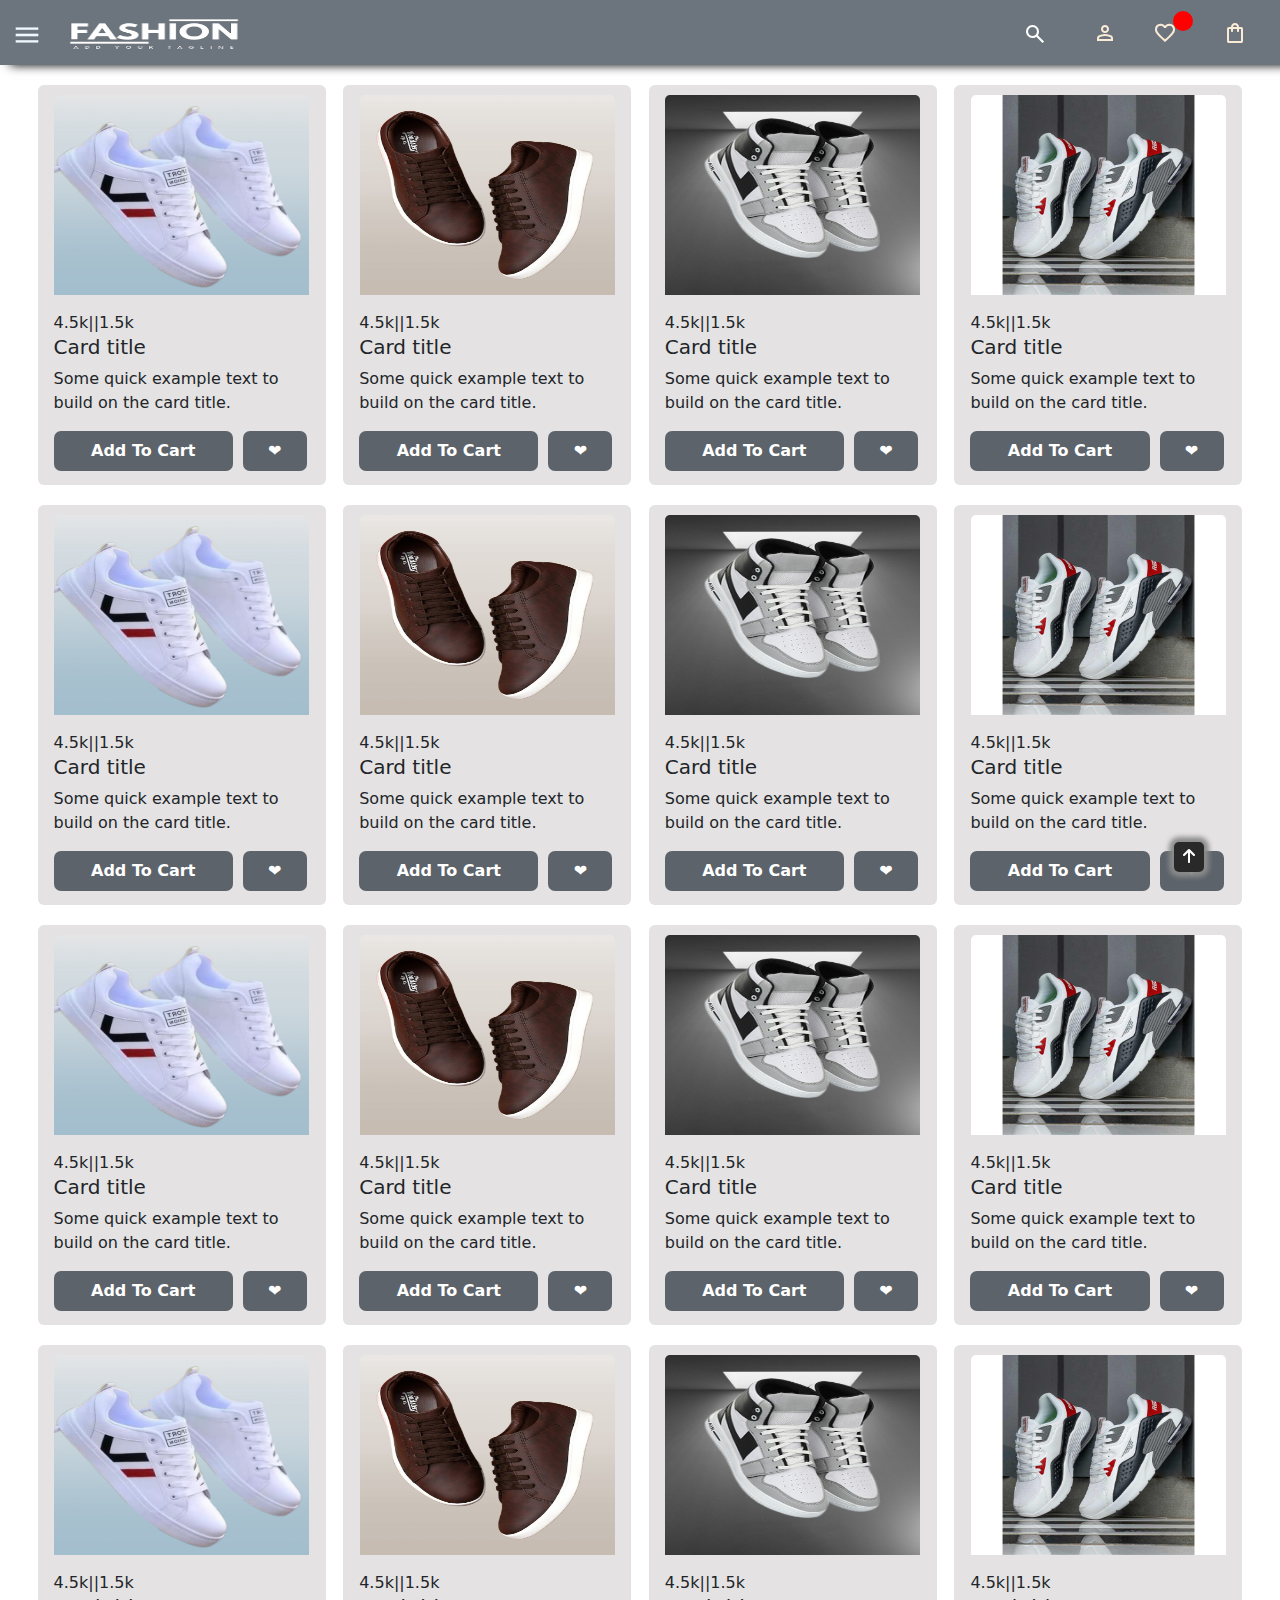
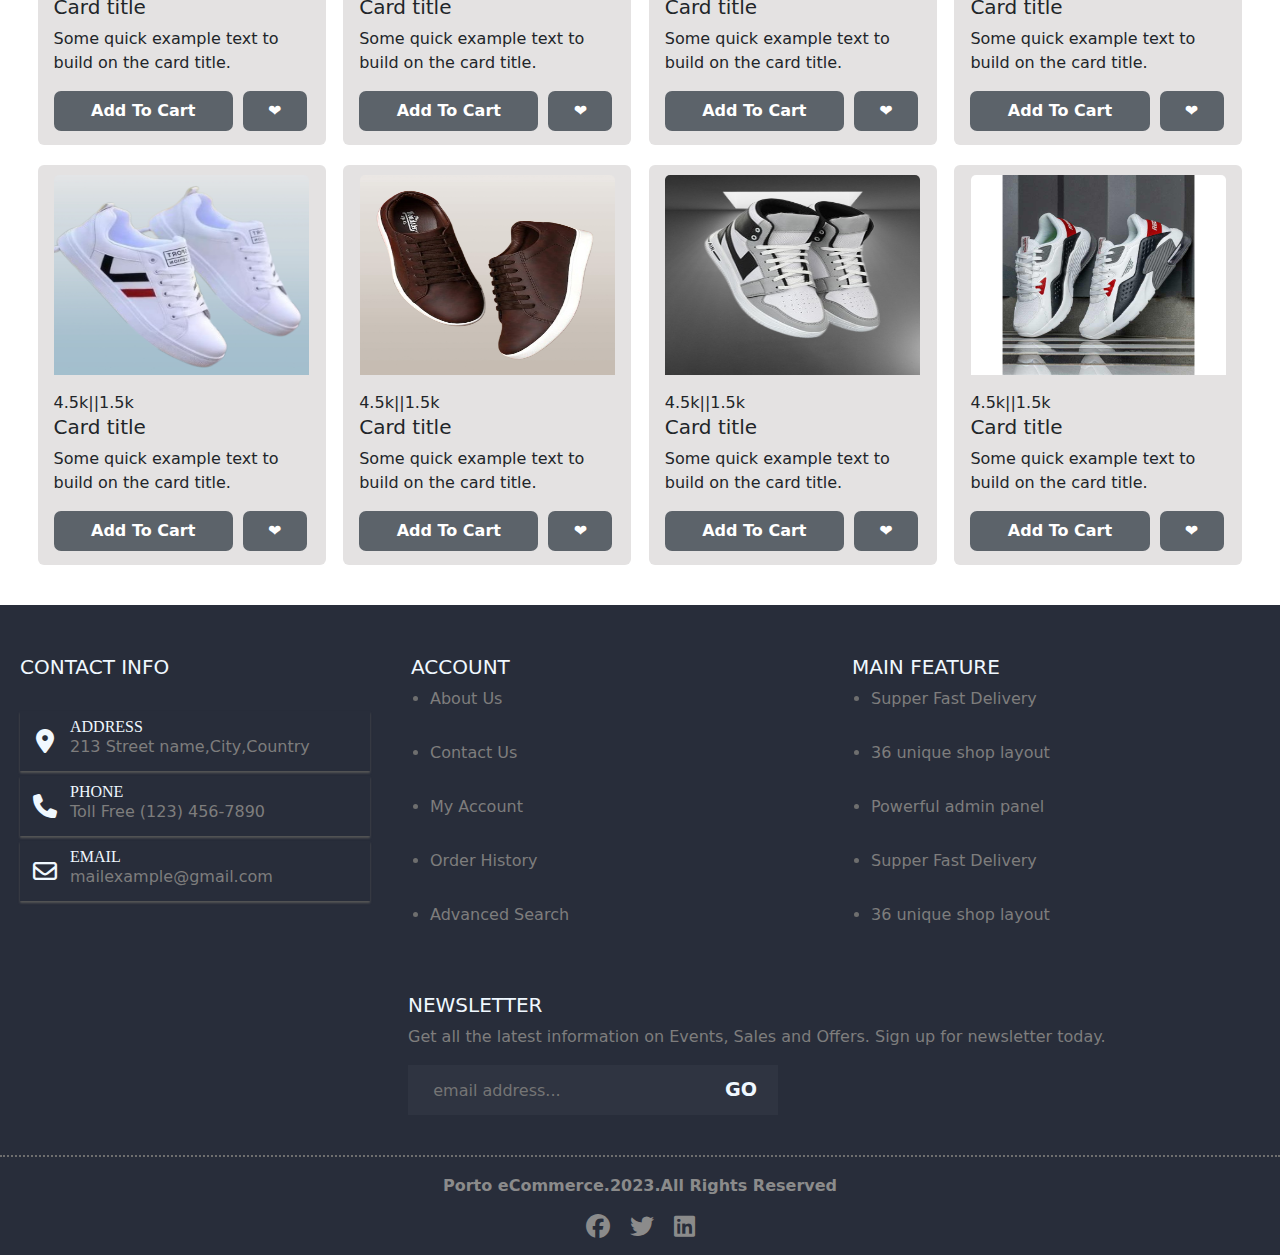
<file: htmlpages/categories.html>
<!DOCTYPE html>
<html lang="en">

<head>
    <meta charset="UTF-8">
    <meta name="viewport" content="width=device-width, initial-scale=1.0">
    <title>JUPITER</title>
    <link rel="icon" type="image" href="fav.png">
    <link rel="stylesheet"
        href="https://fonts.googleapis.com/css2?family=Material+Symbols+Outlined:opsz,wght,FILL,GRAD@20..48,100..700,0..1,-50..200" />
    <link rel="stylesheet" href="https://cdn.jsdelivr.net/npm/bootstrap@5.3.2/dist/css/bootstrap.min.css">
    <link rel="stylesheet" href="https://cdnjs.cloudflare.com/ajax/libs/font-awesome/6.5.1/css/all.min.css">
    <link rel="stylesheet" href="/stylesheets/categories.css">
    <script src="https://cdn.jsdelivr.net/npm/bootstrap@5.3.2/dist/js/bootstrap.bundle.min.js"></script>
</head>

<body>
    <!-- ------------------------------------------------header-------------------------------------------------------->
    <nav class="navbar">
        <div class="nav_left">
            <button class="btn btn-primary" type="button" data-bs-toggle="offcanvas"
                data-bs-target="#offcanvasScrolling" aria-controls="offcanvasScrolling"><span
                    class="material-symbols-outlined">menu</span>
            </button>
            <div class="offcanvas offcanvas-start" data-bs-scroll="true" data-bs-backdrop="false" tabindex="-1"
                id="offcanvasScrolling" aria-labelledby="offcanvasScrollingLabel">
                <div class="offcanvas-header">
                    <button type="button" class="btn-close" data-bs-dismiss="offcanvas" aria-label="Close"></button>
                </div>
                <a href="index.html">
                    <h5>HOME</h5>
                </a>
                <a href="categories.html">
                    <h5>CATEGORIES</h5>
                </a>
                <a href="product.html">
                    <H5>PRODUCTS</H5>
                </a>
                <a href="login.html">
                    <h5>ACCOUNT</h5>
                </a>
                <a href="favourite.html">
                    <h5>FAVOURITE</h5>
                </a>
            </div>
            <a href="#" class="logo"><img src="/photos/logo.png" alt="logo"></a>
        </div>
        <div class="right">
            <li class="dropstart">
                <button type="button" class="btn btn-secondary" id="buton" data-bs-toggle="dropdown"
                    aria-expanded="false">
                    <span class="material-symbols-outlined">search</span>
                </button>
                <div class="dropdown-menu">
                    <form class="d-flex" role="search">
                        <input class="form" type="search" placeholder="Search" aria-label="Search">
                        <button><span class="material-symbols-outlined">Search</span></button>
                    </form>
                </div>
            </li>
            <li class="account"><a href="login.html"><span class="material-symbols-outlined">person</span></a></li>
            <li class="like"><a href="favourite.html"><span class="material-symbols-outlined">favorite</span><span
                        id="items-count"></span></a></li>
            <li class="cart"><a href="cart.html"><span class="material-symbols-outlined">shopping_bag</span><span
                        id="item-count"></span></a></li>
        </div>
    </nav>
    <!-- <-----------------------------------------------------------main---------------------------------------------------->
    <div class="collection">
        <div class="card" style="width: 18rem;">
            <img src="/photos/s1.png" class="card-img-top" alt="...">
            <div class="card-body">
                <span>4.5k||1.5k</span>
                <h5 class="card-title">Card title</h5>
                <p class="card-text">Some quick example text to build on the card title.</p>
                <div class="button-container">
                    <button id="one"
                        onclick="cartQuantity=cartQuantity+1;document.querySelector('#item-count').innerText = `${cartQuantity}`;">Add
                        To Cart</button>
                    <button id="two"
                        onclick="favQuantity=favQuantity+1;document.querySelector('#items-count').innerText = `${favQuantity}`;">❤</button>
                </div>
            </div>
        </div>
        <div class="card" style="width: 18rem;">
            <img src="/photos/s2.png" class="card-img-top" alt="...">
            <div class="card-body">
                <span>4.5k||1.5k</span>
                <h5 class="card-title">Card title</h5>
                <p class="card-text">Some quick example text to build on the card title.</p>
                <div class="button-container">
                    <button id="one"
                        onclick="cartQuantity=cartQuantity+1;document.querySelector('#item-count').innerText = `${cartQuantity}`;">Add
                        To Cart</button>
                    <button id="two"
                        onclick="favQuantity=favQuantity+1;document.querySelector('#items-count').innerText = `${favQuantity}`;">❤</button>
                </div>
            </div>
        </div>
        <div class="card" style="width: 18rem;">
            <img src="/photos/s3.png" class="card-img-top" alt="...">
            <div class="card-body">
                <span>4.5k||1.5k</span>
                <h5 class="card-title">Card title</h5>
                <p class="card-text">Some quick example text to build on the card title.</p>
                <div class="button-container">
                    <button id="one"
                        onclick="cartQuantity=cartQuantity+1;document.querySelector('#item-count').innerText = `${cartQuantity}`;">Add
                        To Cart</button>
                    <button id="two"
                        onclick="favQuantity=favQuantity+1;document.querySelector('#items-count').innerText = `${favQuantity}`;">❤</button>
                </div>
            </div>
        </div>
        <div class="card" style="width: 18rem;">
            <img src="/photos/s4.jpg" class="card-img-top" alt="...">
            <div class="card-body">
                <span>4.5k||1.5k</span>
                <h5 class="card-title">Card title</h5>
                <p class="card-text">Some quick example text to build on the card title.</p>
                <div class="button-container">
                    <button id="one"
                        onclick="cartQuantity=cartQuantity+1;document.querySelector('#item-count').innerText = `${cartQuantity}`;">Add
                        To Cart</button>
                    <button id="two"
                        onclick="favQuantity=favQuantity+1;document.querySelector('#items-count').innerText = `${favQuantity}`;">❤</button>
                </div>
            </div>
        </div>
        <div class="card" style="width: 18rem;">
            <img src="/photos/s1.png" class="card-img-top" alt="...">
            <div class="card-body">
                <span>4.5k||1.5k</span>
                <h5 class="card-title">Card title</h5>
                <p class="card-text">Some quick example text to build on the card title.</p>
                <div class="button-container">
                    <button id="one"
                        onclick="cartQuantity=cartQuantity+1;document.querySelector('#item-count').innerText = `${cartQuantity}`;">Add
                        To Cart</button>
                    <button id="two"
                        onclick="favQuantity=favQuantity+1;document.querySelector('#items-count').innerText = `${favQuantity}`;">❤</button>
                </div>
            </div>
        </div>
        <div class="card" style="width: 18rem;">
            <img src="/photos/s2.png" class="card-img-top" alt="...">
            <div class="card-body">
                <span>4.5k||1.5k</span>
                <h5 class="card-title">Card title</h5>
                <p class="card-text">Some quick example text to build on the card title.</p>
                <div class="button-container">
                    <button id="one"
                        onclick="cartQuantity=cartQuantity+1;document.querySelector('#item-count').innerText = `${cartQuantity}`;">Add
                        To Cart</button>
                    <button id="two"
                        onclick="favQuantity=favQuantity+1;document.querySelector('#items-count').innerText = `${favQuantity}`;">❤</button>
                </div>
            </div>
        </div>
        <div class="card" style="width: 18rem;">
            <img src="/photos/s3.png" class="card-img-top" alt="...">
            <div class="card-body">
                <span>4.5k||1.5k</span>
                <h5 class="card-title">Card title</h5>
                <p class="card-text">Some quick example text to build on the card title.</p>
                <div class="button-container">
                    <button id="one"
                        onclick="cartQuantity=cartQuantity+1;document.querySelector('#item-count').innerText = `${cartQuantity}`;">Add
                        To Cart</button>
                    <button id="two"
                        onclick="favQuantity=favQuantity+1;document.querySelector('#items-count').innerText = `${favQuantity}`;">❤</button>
                </div>
            </div>
        </div>
        <div class="card" style="width: 18rem;">
            <img src="/photos/s4.jpg" class="card-img-top" alt="...">
            <div class="card-body">
                <span>4.5k||1.5k</span>
                <h5 class="card-title">Card title</h5>
                <p class="card-text">Some quick example text to build on the card title.</p>
                <div class="button-container">
                    <button id="one"
                        onclick="cartQuantity=cartQuantity+1;document.querySelector('#item-count').innerText = `${cartQuantity}`;">Add
                        To Cart</button>
                    <button id="two"
                        onclick="favQuantity=favQuantity+1;document.querySelector('#items-count').innerText = `${favQuantity}`;">❤</button>
                </div>
            </div>
        </div>
        <div class="card" style="width: 18rem;">
            <img src="/photos/s1.png" class="card-img-top" alt="...">
            <div class="card-body">
                <span>4.5k||1.5k</span>
                <h5 class="card-title">Card title</h5>
                <p class="card-text">Some quick example text to build on the card title.</p>
                <div class="button-container">
                    <button id="one"
                        onclick="cartQuantity=cartQuantity+1;document.querySelector('#item-count').innerText = `${cartQuantity}`;">Add
                        To Cart</button>
                    <button id="two"
                        onclick="favQuantity=favQuantity+1;document.querySelector('#items-count').innerText = `${favQuantity}`;">❤</button>
                </div>
            </div>
        </div>
        <div class="card" style="width: 18rem;">
            <img src="/photos/s2.png" class="card-img-top" alt="...">
            <div class="card-body">
                <span>4.5k||1.5k</span>
                <h5 class="card-title">Card title</h5>
                <p class="card-text">Some quick example text to build on the card title.</p>
                <div class="button-container">
                    <button id="one"
                        onclick="cartQuantity=cartQuantity+1;document.querySelector('#item-count').innerText = `${cartQuantity}`;">Add
                        To Cart</button>
                    <button id="two"
                        onclick="favQuantity=favQuantity+1;document.querySelector('#items-count').innerText = `${favQuantity}`;">❤</button>
                </div>
            </div>
        </div>
        <div class="card" style="width: 18rem;">
            <img src="/photos/s3.png" class="card-img-top" alt="...">
            <div class="card-body">
                <span>4.5k||1.5k</span>
                <h5 class="card-title">Card title</h5>
                <p class="card-text">Some quick example text to build on the card title.</p>
                <div class="button-container">
                    <button id="one"
                        onclick="cartQuantity=cartQuantity+1;document.querySelector('#item-count').innerText = `${cartQuantity}`;">Add
                        To Cart</button>
                    <button id="two"
                        onclick="favQuantity=favQuantity+1;document.querySelector('#items-count').innerText = `${favQuantity}`;">❤</button>
                </div>
            </div>
        </div>
        <div class="card" style="width: 18rem;">
            <img src="/photos/s4.jpg" class="card-img-top" alt="...">
            <div class="card-body">
                <span>4.5k||1.5k</span>
                <h5 class="card-title">Card title</h5>
                <p class="card-text">Some quick example text to build on the card title.</p>
                <div class="button-container">
                    <button id="one"
                        onclick="cartQuantity=cartQuantity+1;document.querySelector('#item-count').innerText = `${cartQuantity}`;">Add
                        To Cart</button>
                    <button id="two"
                        onclick="favQuantity=favQuantity+1;document.querySelector('#items-count').innerText = `${favQuantity}`;">❤</button>
                </div>
            </div>
        </div>
        <div class="card" style="width: 18rem;">
            <img src="/photos/s1.png" class="card-img-top" alt="...">
            <div class="card-body">
                <span>4.5k||1.5k</span>
                <h5 class="card-title">Card title</h5>
                <p class="card-text">Some quick example text to build on the card title.</p>
                <div class="button-container">
                    <button id="one"
                        onclick="cartQuantity=cartQuantity+1;document.querySelector('#item-count').innerText = `${cartQuantity}`;">Add
                        To Cart</button>
                    <button id="two"
                        onclick="favQuantity=favQuantity+1;document.querySelector('#items-count').innerText = `${favQuantity}`;">❤</button>
                </div>
            </div>
        </div>
        <div class="card" style="width: 18rem;">
            <img src="/photos/s2.png" class="card-img-top" alt="...">
            <div class="card-body">
                <span>4.5k||1.5k</span>
                <h5 class="card-title">Card title</h5>
                <p class="card-text">Some quick example text to build on the card title.</p>
                <div class="button-container">
                    <button id="one"
                        onclick="cartQuantity=cartQuantity+1;document.querySelector('#item-count').innerText = `${cartQuantity}`;">Add
                        To Cart</button>
                    <button id="two"
                        onclick="favQuantity=favQuantity+1;document.querySelector('#items-count').innerText = `${favQuantity}`;">❤</button>
                </div>
            </div>
        </div>
        <div class="card" style="width: 18rem;">
            <img src="/photos/s3.png" class="card-img-top" alt="...">
            <div class="card-body">
                <span>4.5k||1.5k</span>
                <h5 class="card-title">Card title</h5>
                <p class="card-text">Some quick example text to build on the card title.</p>
                <div class="button-container">
                    <button id="one"
                        onclick="cartQuantity=cartQuantity+1;document.querySelector('#item-count').innerText = `${cartQuantity}`;">Add
                        To Cart</button>
                    <button id="two"
                        onclick="favQuantity=favQuantity+1;document.querySelector('#items-count').innerText = `${favQuantity}`;">❤</button>
                </div>
            </div>
        </div>
        <div class="card" style="width: 18rem;">
            <img src="/photos/s4.jpg" class="card-img-top" alt="...">
            <div class="card-body">
                <span>4.5k||1.5k</span>
                <h5 class="card-title">Card title</h5>
                <p class="card-text">Some quick example text to build on the card title.</p>
                <div class="button-container">
                    <button id="one"
                        onclick="cartQuantity=cartQuantity+1;document.querySelector('#item-count').innerText = `${cartQuantity}`;">Add
                        To Cart</button>
                    <button id="two"
                        onclick="favQuantity=favQuantity+1;document.querySelector('#items-count').innerText = `${favQuantity}`;">❤</button>
                </div>
            </div>
        </div>
        <div class="card" style="width: 18rem;">
            <img src="/photos/s1.png" class="card-img-top" alt="...">
            <div class="card-body">
                <span>4.5k||1.5k</span>
                <h5 class="card-title">Card title</h5>
                <p class="card-text">Some quick example text to build on the card title.</p>
                <div class="button-container">
                    <button id="one"
                        onclick="cartQuantity=cartQuantity+1;document.querySelector('#item-count').innerText = `${cartQuantity}`;">Add
                        To Cart</button>
                    <button id="two"
                        onclick="favQuantity=favQuantity+1;document.querySelector('#items-count').innerText = `${favQuantity}`;">❤</button>
                </div>
            </div>
        </div>
        <div class="card" style="width: 18rem;">
            <img src="/photos/s2.png" class="card-img-top" alt="...">
            <div class="card-body">
                <span>4.5k||1.5k</span>
                <h5 class="card-title">Card title</h5>
                <p class="card-text">Some quick example text to build on the card title.</p>
                <div class="button-container">
                    <button id="one"
                        onclick="cartQuantity=cartQuantity+1;document.querySelector('#item-count').innerText = `${cartQuantity}`;">Add
                        To Cart</button>
                    <button id="two"
                        onclick="favQuantity=favQuantity+1;document.querySelector('#items-count').innerText = `${favQuantity}`;">❤</button>
                </div>
            </div>
        </div>
        <div class="card" style="width: 18rem;">
            <img src="/photos/s3.png" class="card-img-top" alt="...">
            <div class="card-body">
                <span>4.5k||1.5k</span>
                <h5 class="card-title">Card title</h5>
                <p class="card-text">Some quick example text to build on the card title.</p>
                <div class="button-container">
                    <button id="one"
                        onclick="cartQuantity=cartQuantity+1;document.querySelector('#item-count').innerText = `${cartQuantity}`;">Add
                        To Cart</button>
                    <button id="two"
                        onclick="favQuantity=favQuantity+1;document.querySelector('#items-count').innerText = `${favQuantity}`;">❤</button>
                </div>
            </div>
        </div>
        <div class="card" style="width: 18rem;">
            <img src="/photos/s4.jpg" class="card-img-top" alt="...">
            <div class="card-body">
                <span>4.5k||1.5k</span>
                <h5 class="card-title">Card title</h5>
                <p class="card-text">Some quick example text to build on the card title.</p>
                <div class="button-container">
                    <button id="one"
                        onclick="cartQuantity=cartQuantity+1;document.querySelector('#item-count').innerText = `${cartQuantity}`;">Add
                        To Cart</button>
                    <button id="two"
                        onclick="favQuantity=favQuantity+1;document.querySelector('#items-count').innerText = `${favQuantity}`;">❤</button>
                </div>
            </div>
        </div>
    </div>
    <!--<------------------------------------------------------footer-------------------------------------------------------->
    <div class="footer1">
        <div class="footer11">
            <h5>CONTACT INFO</h5><br>
            <div class="add">
                <div class="alogo">
                    <i class="fa-solid fa-location-dot"></i>
                </div>
                <div class="text">
                    <h6>ADDRESS</h6>
                    <P>213 Street name,City,Country</P>
                </div>
            </div>
            <div class="phone">
                <div class="alogo"><i class="fa-solid fa-phone"></i>
                </div>
                <div class="text">
                    <h6>PHONE</h6>
                    <P>Toll Free (123) 456-7890</P>
                </div>
            </div>
            <div class="email">
                <div class="alogo"><i class="fa-regular fa-envelope"></i></div>
                <div class="text">
                    <h6>EMAIL</h6>
                    <P>mailexample@gmail.com</P>
                </div>
            </div>
        </div>
        <div class="footer12">
            <div class="footer121">
                <div class="footer1211">
                    <h5>ACCOUNT</h5>
                    <ul>
                        <li><a href="#">About Us</a></li>
                        <li><a href="#">Contact Us</a></li>
                        <li><a href="#">My Account</a></li>
                        <li><a href="#">Order History</a></li>
                        <li><a href="#">Advanced Search</a></li>
                    </ul>
                </div>
                <div class="footer1212">
                    <h5>MAIN FEATURE</h5>
                    <ul>
                        <li><a href="#">Supper Fast Delivery</a></li>
                        <li><a href="#">36 unique shop layout</a></li>
                        <li><a href="#">Powerful admin panel</a></li>
                        <li><a href="#">Supper Fast Delivery</a></li>
                        <li><a href="#">36 unique shop layout</a></li>
                    </ul>
                </div>
            </div>
            <div class="footer122">
                <h5>NEWSLETTER</h5>
                <p>Get all the latest information on Events, Sales and Offers. Sign up for newsletter today.</p>
                <form class="mail" role="searchbox" method="post">
                    <input type="search" placeholder="   email address..." aria-label="Search" />
                    <button type="submit"><span>GO</span></button>
                </form>
            </div>
        </div>
    </div>
    <div class="top">
        <button><a href="#"><i class="fa-solid fa-arrow-up"></i></a></button>
    </div>
    <div class="footer2">
        <div class="text">
            <p style="font-weight: 600;">Porto eCommerce.2023.All Rights Reserved</p>
        </div>
        <div class="icon">
            <i class="fa-brands fa-facebook"></i>
            <i class="fa-brands fa-twitter"></i>
            <i class="fa-brands fa-linkedin"></i>
        </div>
    </div>
    <script src="/scriptsheet/catagories.js"></script>
</body>

</html>
</file>
<file: stylesheets/categories.css>
@import url('https://fonts.googleapis.com/css2?family=Cedarville+Cursive&family=Kalam&family=Oswald:wght@600&family=Whisper&display=swap');

* {
    margin: 0;
    padding: 0;
}

/*--------------------------------------------------header---------------------------------------------------------------*/
.navbar {
    height: 65px;
    width: 100%;
    background-color: #6c757d;
    display: flex;
    align-items: center;
    justify-content: space-between;
    position: fixed;
    top: 0;
    z-index: 100;
    box-shadow: black 10px 0px 10px 0px;
}

.nav_left {
    display: flex;
    align-items: center;
    justify-content: center;
}

.nav_left button {
    display: flex;
    align-items: center;
    justify-content: center;
    background-color: #6c757d;
    border: none;
    height: 10px;
    width: 10px;
    margin-left: 10px;
    margin-bottom: 7px;
}

.nav_left button:hover {
    background-color: #6c757d;
}

.nav_left #offcanvasScrolling {
    width: 100%;
    background-color: #292929;
}

.nav_left #offcanvasScrolling a {
    display: flex;
    justify-content: center;
    align-items: center;
    text-decoration: none;
    color: #b3b1b1;
}

.nav_left .offcanvas-start button {
    height: 20px;
    width: 20px;
    margin-top: 3%;
    margin-left: 90%;
}

.nav_left .material-symbols-outlined {
    padding-left: 10px;
    color: aliceblue;
    align-items: center;
    padding-top: 10px;
    font-size: 30px;
}

.logo img {
    height: 40px;
    width: 200px;
    background-size: cover;
    margin-left: 20px;

}

.navbar .right li {
    display: flex;
    align-items: center;
    justify-content: center;
    list-style: none;
}

.navbar .right {
    height: 50px;
    width: 250px;
    display: flex;
    justify-content: space-evenly;
    gap: 20px;
    margin-right: 20px;
}

.navbar .right li a {
    display: flex;
    align-items: center;
    justify-content: center;
    width: 50px;
    height: 50px;
    border-radius: 10px;
    color: antiquewhite;
    text-decoration: none;
}

.navbar .right li a:hover {
    background-color: #5c636a;
}

#buton {
    width: 50px;
    height: 48px;
    background-color: transparent;
    border: none;
    border-radius: 10px;
    margin-top: 8px;
}

#buton:hover {
    background-color: #5c636a;
}

.dropdown-menu {
    height: auto;
    width: auto;
    background-color: transparent;
    border: none;
    padding-top: 30px;
    padding-right: 40px;
}

.dropdown-menu input {
    height: 50px;
    width: 400px;
    background-color: #c0c0c0;
    border-top-left-radius: 25px;
    border-bottom-left-radius: 25px;
    border: none;
    color: antiquewhite;
    padding-left: 20px;
    border-color: #b3b1b1 2px solid;
}

.dropdown-menu button {
    border: none;
    background-color: #c0c0c0;
    color: antiquewhite;
    border-top-right-radius: 25px;
    border-bottom-right-radius: 25px;
    display: flex;
    align-items: center;
    justify-content: center;
    width: 50px;
}
#item-count,#items-count{
    height: 20px;
    width: 20px;
    background-color: red;
    color: aliceblue;
    border-radius: 50%;
    font-size: 12px;
    margin-bottom: 50%;
    transform: translateX(-20%);
    text-align: center;
    font-weight: 700;
}
@media screen and (max-width:768px) {
    .navbar .right .dropdown-menu input {
        width: 200px;
        height: 40px;
    }
}

@media screen and (max-width:430px) {
    .navbar {
        width: 100%;
        height: 70px;
        display: flex;
        align-items: center;
    }

    .logo img {
        width: 90px;
        height: auto;
    }

    .navbar .right {
        width: 80px;
        display: flex;
        justify-content: space-evenly;
        gap: 5px;
        margin-right: 8%;
    }

    .navbar .right .like {
        display: none;
    }

    .navbar .right .account {
        display: none;
    }

    .navbar .right .dropdown-menu input {
        width: 150px;
        height: 35px;
    }
}

@media screen and (max-width:320px) {
    .navbar {
        width: 100%;
        height: 70px;
        display: flex;
        align-items: center;
    }

    .logo img {
        width: 90px;
        height: auto;
    }

    .navbar .right {
        width: 80px;
        display: flex;
        justify-content: space-evenly;
        gap: 5px;
        margin-right: 8%;
    }

    .navbar .right .like {
        display: none;
    }

    .navbar .right .account {
        display: none;
    }

    .navbar .right .dropdown-menu input {
        width: 70px;
        height: 25px;
        font-size: 0.53rem;
    }
}
/* <---------------------------------------------------main-----------------------------------------------------------> */
.collection{
    display: flex;
    justify-content: space-evenly;
    flex-wrap: wrap;
    margin: 20px;
    margin-top: 85px;
}
.card{
    height: 400px;
    margin-bottom: 20px;
    align-items: center;
    background-color: #e4e2e2;
    border: none;
}
.card img{
    height: 200px;
    width: 15.95rem;
    margin-top: 10px;
}
.card .card-body button{
    background-color: #5c636a;
    color: #ffffff;
    width: 16rem;
    height: 40px;
    border: none;
    border-radius: 7px;
    font-weight: 700;
}
#one{
    width: 70%;
}
#two{
    width:25%;
}
.button-container{
    display: flex;
    column-gap: 10px;
}
/* <---------------------------------------------------footer---------------------------------------------------------> */
.top button{
    height: 30px;
    width: 30px;
    border: none;
    background-color: #292929;
    float: right;
    margin-right: 50px;
    margin-bottom: 10px;
    border-radius: 5px;
    box-shadow: #8b8b8b 0px 0px 5px 5px;
    position: fixed;
    bottom: 2%;
    right: 2%;
}

.top a{
    height: 40px;
    width: 40px;
    text-decoration: none;
    color: #ffffff;
}

.footer1 {
    width: 100%;
    height: 550px;
    background-color: rgb(40, 45, 58);
    color: aliceblue;
    padding-top: 50px;
    padding-left: 20px;
    display: flex;
    justify-content: space-evenly;
}

.add,
.phone,
.email {
    height: 60px;
    width: 350px;
    display: flex;
    box-shadow: #555555 0px 2px 2px 0px;
    margin-bottom: 5px;
    align-items: center;
}

.add p,
.phone p,
.email p {
    color: #7e7d7d;
    font-weight: 500;
}

.add h6,
.phone h6,
.email h6 {
    font-family: serif;
}

.alogo {
    display: flex;
    align-items: center;
    justify-content: center;
    font-size: 1.5rem;
    width: 50px;
}

.add .text,
.phone .text,
.email .text {
    line-height: 5px;
}

.footer11 {
    width: 30%;
}

.footer12 {
    width: 70%;
}

.footer121 {
    display: flex;
    text-align: left;
}

.footer121 h5 {
    padding-left: 13px;
}

.footer121 ul {
    display: flex;
    flex-direction: column;
    row-gap: 30px;
    list-style: disc;
}

.footer121 ul li {
    color: #6e6e6e;
}

.footer121 a {
    color: #7e7d7d;
    text-decoration: none;
    font-weight: 500;
}

.footer1211 {
    height: 60%;
    width: 50%;
}

.footer122 {
    padding-top: 50px;
    margin-left: 10px;
}

.footer122 p {
    color: #7e7d7d;
    font-weight: 500;
}

.footer122 .mail {
    display: flex;
    align-items: center;
}

.footer122 .mail input {
    height: 50px;
    width: 370px;
    color: #7e7d7d;
    background-color: rgb(47, 52, 65);
    border: none;
    font-weight: 500;
    padding-left: 10px;
}

.footer122 .mail button {
    height: 45px;
    width: 70px;
    color: aliceblue;
    font-weight: 800;
    background-color: rgb(47, 52, 65);
    font-size: 1.20rem;
    border: none;
    transform: translateX(-72px);
}

@media screen and (max-width:1024px) {
    .footer1 {
        width: 100%;
    }

    .footer11 .email,
    .add,
    .phone {
        width: 250px;
    }

    .footer11 h6 {
        font-size: .85rem;
    }

    .footer11 p {
        font-size: .70rem;
    }

    .footer1 h5 {
        font-size: 1.2rem;
    }

    .footer11 .alogo i {
        font-size: 0.9rem;
    }

    .footer12 li a {
        font-size: 0.85rem;
    }

    .footer122 p {
        font-size: 0.85rem;
    }

    .footer122 .mail input {
        width: 250px;
        height: 40px;
    }

    .footer122 .mail button {
        width: 70px;
        height: 30px;
    }
}

@media screen and (max-width:768px) {
    .footer1 {
        width: 100%;
    }

    .footer11 .email,
    .add,
    .phone {
        width: 200px;
    }

    .footer11 h6 {
        font-size: .85rem;
    }

    .footer11 p {
        font-size: .70rem;
    }

    .footer1 h5 {
        font-size: 1.2rem;
    }

    .footer11 .alogo i {
        font-size: 0.85rem;
    }

    .footer12 li a {
        font-size: 0.85rem;
    }

    .footer122 p {
        font-size: 0.85rem;
    }

    .footer122 .mail input {
        width: 250px;
        height: 40px;
    }

    .footer122 .mail button {
        width: 70px;
        height: 30px;
    }
}

@media screen and (max-width:430px) {
    .footer1 {
        width: 100%;
        height: 425px;
    }

    .footer11 .email,
    .add,
    .phone {
        width: 120px;
        height: 50px;
    }

    .footer11 h6 {
        font-size: .7rem;
    }

    .footer11 p {
        font-size: .5rem;
        line-height: 10px;
    }

    .footer1 h5 {
        font-size: 0.7rem;
    }

    .footer11 .alogo i {
        font-size: 0.85rem;
    }

    .footer12 li {
        line-height: 5px;
    }

    .footer12 li a {
        font-size: 0.5rem;

    }

    .footer122 p {
        font-size: 0.7rem;
    }

    .footer122 .mail input {
        width: 200px;
        height: 30px;
        font-size: 0.75rem;
    }

    .footer122 .mail button {
        width: 70px;
        height: 20px;
        font-size: 0.75rem;
    }
}

@media screen and (max-width:375px) {
    .footer1 {
        width: 100%;
        height: 395px;
    }

    .footer11 .email,
    .add,
    .phone {
        width: 100px;
        height: 50px;
    }

    .footer11 h6 {
        font-size: .47rem;
    }

    .footer11 p {
        font-size: .35rem;
        line-height: 10px;
    }

    .footer1 h5 {
        font-size: 0.57rem;
    }

    .footer11 .alogo i {
        font-size: 0.55rem;
    }

    .footer12 {
        row-gap: 2px;
    }

    .footer12 li {
        line-height: 2px;
    }

    .footer12 li a {
        font-size: 0.5rem;

    }

    .footer122 p {
        font-size: 0.47rem;
    }

    .footer122 .mail input {
        width: 150px;
        height: 20px;
        font-size: 0.5rem;
    }

    .footer122 .mail button {
        width: 40px;
        height: 20px;
        font-size: 0.5rem;
    }
}

@media screen and (max-width:320px) {
    .footer1 {
        width: 100%;
        height: 395px;
    }

    .footer11 .email,
    .add,
    .phone {
        width: 90px;
        height: 50px;
    }

    .footer11 h6 {
        font-size: .47rem;
    }

    .footer11 p {
        font-size: .35rem;
        line-height: 10px;
    }

    .footer1 h5 {
        font-size: 0.57rem;
    }

    .footer11 .alogo i {
        font-size: 0.55rem;
    }

    .footer12 {
        row-gap: 2px;
    }

    .footer12 li {
        line-height: 2px;
    }

    .footer12 li a {
        font-size: 0.5rem;

    }

    .footer122 p {
        font-size: 0.47rem;
    }

    .footer122 .mail input {
        width: 150px;
        height: 20px;
        font-size: 0.5rem;
    }

    .footer122 .mail button {
        width: 40px;
        height: 20px;
        font-size: 0.5rem;
    }
}

.footer2 {
    height: 100px;
    width: 100%;
    background-color: rgb(40, 45, 58);
    border-top: #6e6e6e 2px dotted;
    display: flex;
    flex-direction: column;
    align-items: center;
    justify-content: center;
    color: #8b8b8b;
}

.footer2 .icon {
    display: flex;
    justify-content: space-evenly;
    gap: 20px;
}

.footer2 .icon i {
    font-size: 1.5rem;
}

@media screen and (max-width:768px) {
    .top button {
        height: 30px;
        width: 30px;
    }

    .footer2 p {
        font-size: 0.85rem;
    }

    .footer2 .icon i {
        font-size: 0.95rem;
    }
}

@media screen and (max-width:430px) {
    .top button {
        height: 20px;
        width: 20px;
        font-size: 0.5rem;
    }

    .footer2 {
        height: 70px;
    }

    .footer2 p {
        font-size: 0.7rem;
    }

    .footer2 .icon i {
        font-size: 0.95rem;
    }
}

@media screen and (max-width:375px) {
    .top button {
        height: 15px;
        width: 15px;
        font-size: 0.35rem;
        box-shadow: #8b8b8b 0px 0px 3px 1px;
        border-radius: 3px;
    }

    .footer2 {
        height: 50px;
        line-height: 5px;
    }

    .footer2 p {
        font-size: 0.5rem;
    }

    .footer2 .icon i {
        font-size: 0.65rem;
    }
}

@media screen and (max-width:320px) {
    .top button {
        height: 15px;
        width: 15px;
        font-size: 0.35rem;
        box-shadow: #8b8b8b 0px 0px 3px 1px;
        border-radius: 3px;
    }

    .footer2 {
        height: 50px;
        line-height: 5px;
    }

    .footer2 p {
        font-size: 0.5rem;
    }

    .footer2 .icon i {
        font-size: 0.65rem;
    }
}
</file>
